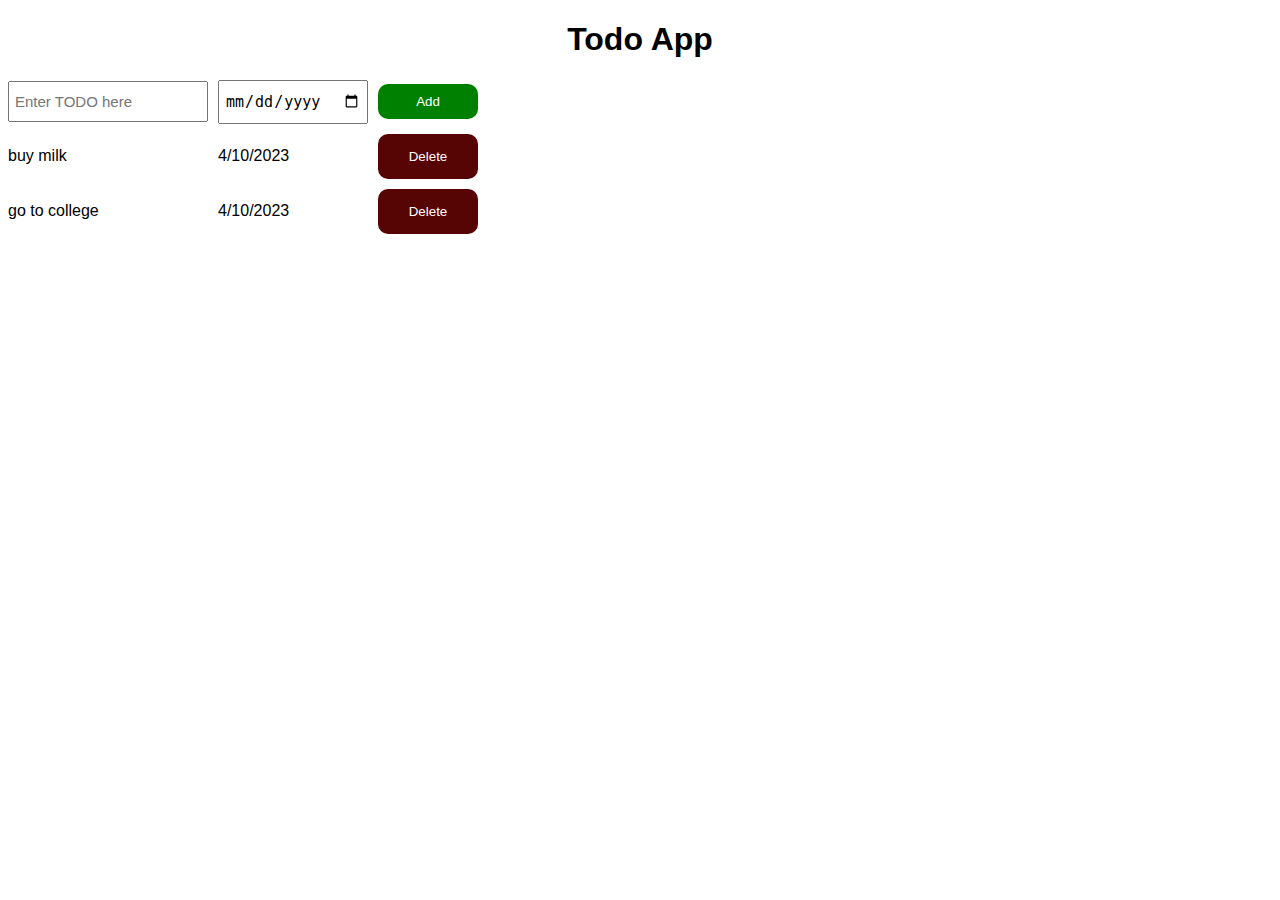
<file: todolist/todolist.html>
<!DOCTYPE html>
<html lang="en">
<head>
 <link rel="stylesheet" href="style.css">
  <title>todo App</title>
</head>
<body>
  <h1 id="main-heading">Todo App</h1>
  <div class="grid-container">
    <input id="todo-input" type="text" placeholder="Enter TODO here">
    <input id="todo-date" type="date">
    <button class="btn-add" onclick="addTodo();">
      Add
    </button>
  </div>
 
  <div class="todo-container grid-container"></div>
  <script src="todo.js"> </script>
</body>
</html>
</file>
<file: todolist/style.css>
body{
  font-family: Arial;
}

#main-heading{
  text-align: center;
}
.grid-container{
  display: grid;
  grid-template-columns: 200px 150px 100px;
  column-gap: 10px;
  row-gap: 10px;
  margin-top: 10px;
  align-items: center;
}
#todo-input,#todo-date{
  font-size: 15px;
  padding: 10px 5px;
}
.btn-delete{
  background-color: rgb(87, 4, 4);
  color: white;
  border: none;
  border-radius: 10px;
  padding: 15px 0px;
  cursor: pointer;
}
.btn-add{
  background-color: green;
  color: white;
  border: none;
  border-radius: 10px;
  padding: 10px 0px;
  cursor: pointer;
}
</file>
